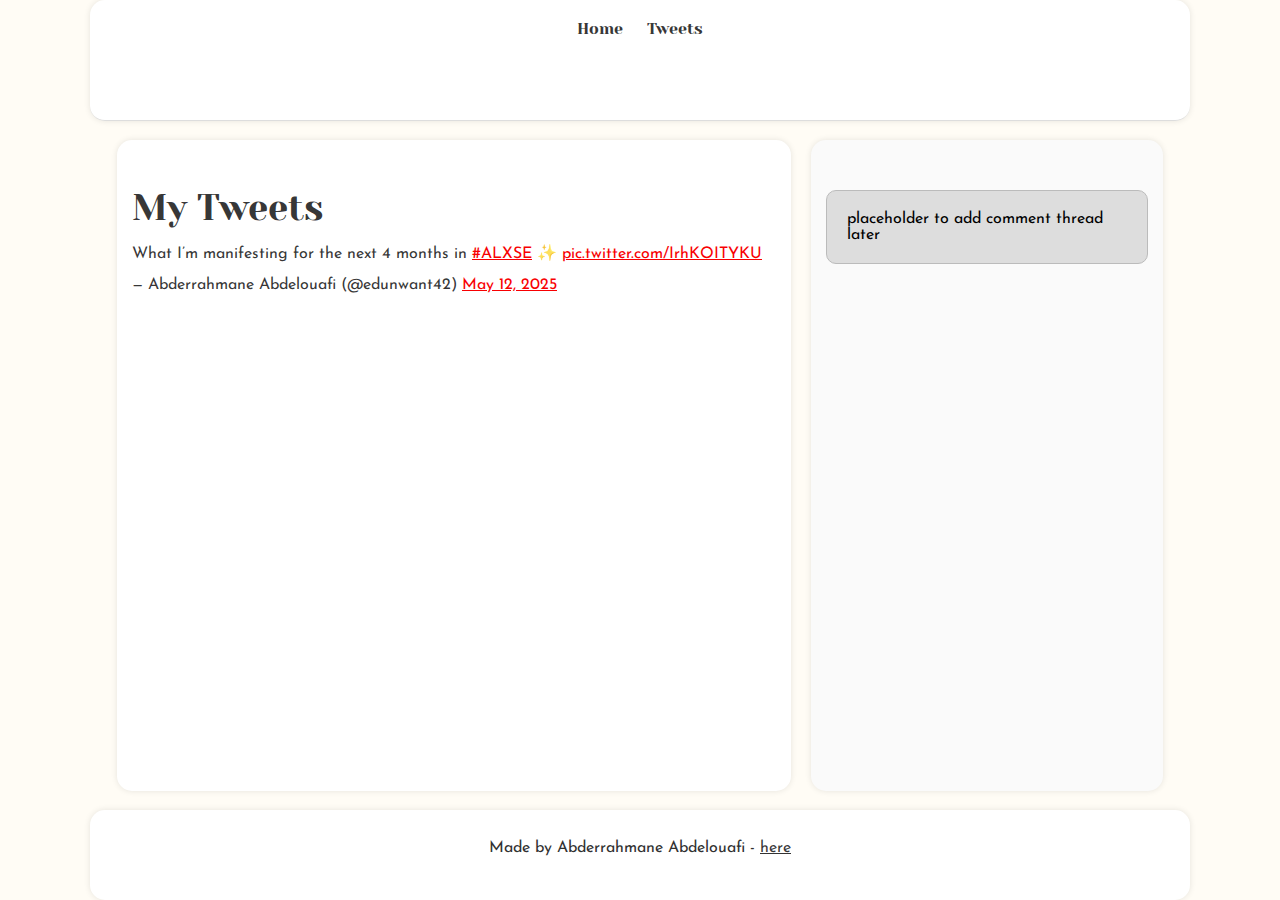
<file: css_basic/tweets.html>
<!DOCTYPE html>
<html lang="en">
<head>
  <meta charset="UTF-8">
  <link href="styles.css" rel="stylesheet">
  <link href="base.css" rel="stylesheet">
  <title>My Tweets</title>
</head>
<body>
  <header>
    <ul>
      <li><a href="index.html">Home</a></li>
      <li><a href="tweets.html">Tweets</a></li>
    </ul>
  </header>

  <main>
    <article>
      <h1>My Tweets</h1>

      <!-- Embedded Tweet -->
      <blockquote class="twitter-tweet">
        <p lang="en" dir="ltr">What I’m manifesting for the next 4 months in <a href="https://twitter.com/hashtag/ALXSE?src=hash&amp;ref_src=twsrc%5Etfw">#ALXSE</a> ✨ <a href="https://t.co/IrhKOITYKU">pic.twitter.com/IrhKOITYKU</a></p>&mdash; Abderrahmane Abdelouafi (@edunwant42) <a href="https://twitter.com/edunwant42/status/1921859222154739876?ref_src=twsrc%5Etfw">May 12, 2025</a>
      </blockquote>
      <script async src="https://platform.twitter.com/widgets.js" charset="utf-8"></script>
    </article>

    <aside>
      <p>placeholder to add comment thread later</p>
    </aside>
  </main>

  <footer><p>Made by Abderrahmane Abdelouafi - <a href="https://github.com/edunwant42" target="_blank">here</a></p></footer>
</body>
</html>
</file>
<file: css_basic/styles.css>
body {
   /* What was required for the TASK 1*/
   display: flex;
   flex-direction: column;
   /* Task 3: My additional custom style*/
   background-color: rgba(255, 251, 243, 0.8)
}

main {
   /* What was required for the TASK 1*/
   display: flex;
   flex-direction: row;
   flex: auto;
   /* Task 3: My additional custom style*/
   margin: 0 auto;
   gap: 20px;
   padding: 1.2rem;
   border-radius: 15px;
}

article {
   /* What was required for the TASK 1*/
   flex: 2;
   overflow-y: auto;
   /* Task 3: My additional custom style*/
   background-color: white;
   box-shadow: 0 0 6px rgba(0, 0, 0, 0.1);
   border-radius: 15px;
}

aside {
   /* What was required for the TASK 1*/
   flex: 1;
   overflow-y: auto;
   /* Task 3: My additional custom style*/
   box-shadow: 0 0 6px rgba(0, 0, 0, 0.1);
   border-radius: 15px;

}

/* all the style below is what i have added for the TASK 3 as my additional custom style*/

header,
footer {
   background-color: white;
   color: rgb(49, 49, 49);
   padding: 1rem;
   text-align: center;
   box-shadow: 0 0 6px rgba(0, 0, 0, 0.1);
   border-radius: 15px;
}

footer p {
   margin-top: 25px;
}

.owner {
   text-decoration: none;
   color: rgb(235, 171, 11);
}

.owner:hover {
   text-decoration: underline;
}

.logo {
   display: inline-block;
   font-size: 2.5rem;
   cursor: pointer;
   transition: transform 0.3s ease-in-out;
   filter: drop-shadow(0 2px 4px rgba(0, 0, 0, 0.3));
}

.logo:hover {
   animation: giggle 0.6s ease-in-out;
   animation-iteration-count: 1;
   filter: drop-shadow(0 4px 8px rgba(0, 0, 0, 0.6));
}

@keyframes giggle {
   0% {
      transform: rotate(0deg);
   }

   20% {
      transform: rotate(15deg);
   }

   40% {
      transform: rotate(-15deg);
   }

   60% {
      transform: rotate(10deg);
   }

   80% {
      transform: rotate(-10deg);
   }

   100% {
      transform: rotate(0deg);
   }
}


.nav-links {
   font-size: 20px;
   font-weight: 500;
}

.nav-links:hover {
   color: rgb(235, 171, 11);
   font-size: 21px;
}

.highligh {
   color: rgb(235, 171, 11);
}

.alx_logo img {
   filter: drop-shadow(0 0 8px rgba(235, 171, 11, 0.8));
   border-radius: 8px;
   transition: transform 0.3s ease;
}

.alx_logo img:hover {
   transform: scale(1.05);
}

table {
   width: 100%;
   margin-top: 1.5rem;
   font-size: 1rem;
   box-shadow: 0 2px 6px rgba(0, 0, 0, 0.1);
   border-radius: 5px;
   overflow: hidden;
   text-align: center;
}

thead {
   background-color: rgb(235, 171, 11);
   color: #fff;
}

th,
td {
   padding: 12px 20px;
   text-align: left;
}
</file>
<file: css_basic/base.css>
/* Importing webfonts */
/* (If you're learning CSS, you should disregard that) */

@import url(https://fonts.googleapis.com/css?family=Yeseva+One);
@import url(https://fonts.googleapis.com/css?family=Josefin+Sans:400,700,700italic,400italic);


/* CSS reset rules */

html, body {
	height: 100%;
	min-height: 100%;
}
html, body, div, span, applet, object, iframe,
h1, h2, h3, h4, h5, h6, p, blockquote, pre,
a, abbr, acronym, address, big, cite, code,
del, dfn, img, ins, kbd, q, s, samp,
small, strike, sub, sup, tt, var,
b, u, i, center,
dl, dt, dd,
fieldset, form, label, legend,
table, caption, tbody, tfoot, thead, tr, th, td,
article, aside, canvas, details, embed, 
figure, figcaption, footer, header, hgroup, 
menu, nav, output, ruby, section, summary,
time, mark, audio, video {
	margin: 0;
	padding: 0;
	border: 0;
	font-size: 100%;
	font: inherit;
	vertical-align: baseline;
}
/* HTML5 display-role reset for older browsers */
article, aside, details, figcaption, figure, 
footer, header, hgroup, menu, nav, section {
	display: block;
}
body {
	line-height: 1;
}
blockquote, q {
	quotes: none;
}
blockquote:before, blockquote:after,
q:before, q:after {
	content: '';
	content: none;
}
table {
	border-collapse: collapse;
	border-spacing: 0;
}


/* Fonts and colors */

body {
	font-family: 'Josefin Sans', serif;
	color: rgba(0, 0, 0, 0.8);
}
h1, h2, h3, h4, h5, h6, header {
	font-family: 'Yeseva One', sans-serif;
}
article {
}
header {
	border-bottom: 1px solid rgb(221,221,221);
	transition: border-bottom-color 1s ease;
}
header a {
	color: rgba(0, 0, 0, 0.8);
}
aside {
	background: #FAFAFA;
}
aside p {
	border: 1px solid #bbb;
	background: #ddd;
	color: black;
}
footer a {
	color: rgba(0, 0, 0, 0.8);
}
a {
	color: #F80002;
}


/* Positioning and margins */

@media (min-width: 1100px) {
	body {
		width: 1100px;
		margin: 0 auto;
	}
}

article {
	padding: 50px 15px;
}
article > *:first-child {
	margin-top: 0;
}
aside {
	padding: 50px 15px;
}
header .right {
	float: right;
	margin: 0 10px 15px;
}


/* Header */
header {
	padding: 20px 0;
	height: 80px;
}
header ul {
	list-style: none;
	margin: 0;
	padding: 0;
}
header li {
	display: inline;
	vertical-align:middle;
}
header li:first-child {
	margin: 0;
}
header li a {
	margin: 0 10px;
}
header li.logo {
	font-size: 36px;
}
header a {
	text-decoration: none;
}


/* Aside */

aside p {
	border-radius: 10px;
	padding: 20px 20px;
}


/* Footer */

footer {
	padding: 5px 15px;
	height: 80px;
}


/* Text styles and margins */

p {
	margin-bottom: 15px;
}
h1 {
	font-size: 36px;
	margin: 40px 0 20px;
}
h2 {
	font-size: 32px;
	margin: 30px 0 15px;
}
h3 {
	font-size: 28px;
	margin: 25px 0 10px;
}
h4 {
	font-size: 20px;
	font-weight: bold;
	margin: 20px 0 10px;
}
h5 {
	font-size: 18px;
	font-weight: bold;
	margin: 15px 0 10px;
}
h6 {
	font-weight: bold;
	margin: 5px 0;
}

@media (max-width: 800px) {
  body.works_on_smartphone {
  	display: block;
  }
  body.works_on_smartphone main {
  	display: block;
  }
  header .right {
  	float: none;
  }
}
</file>
